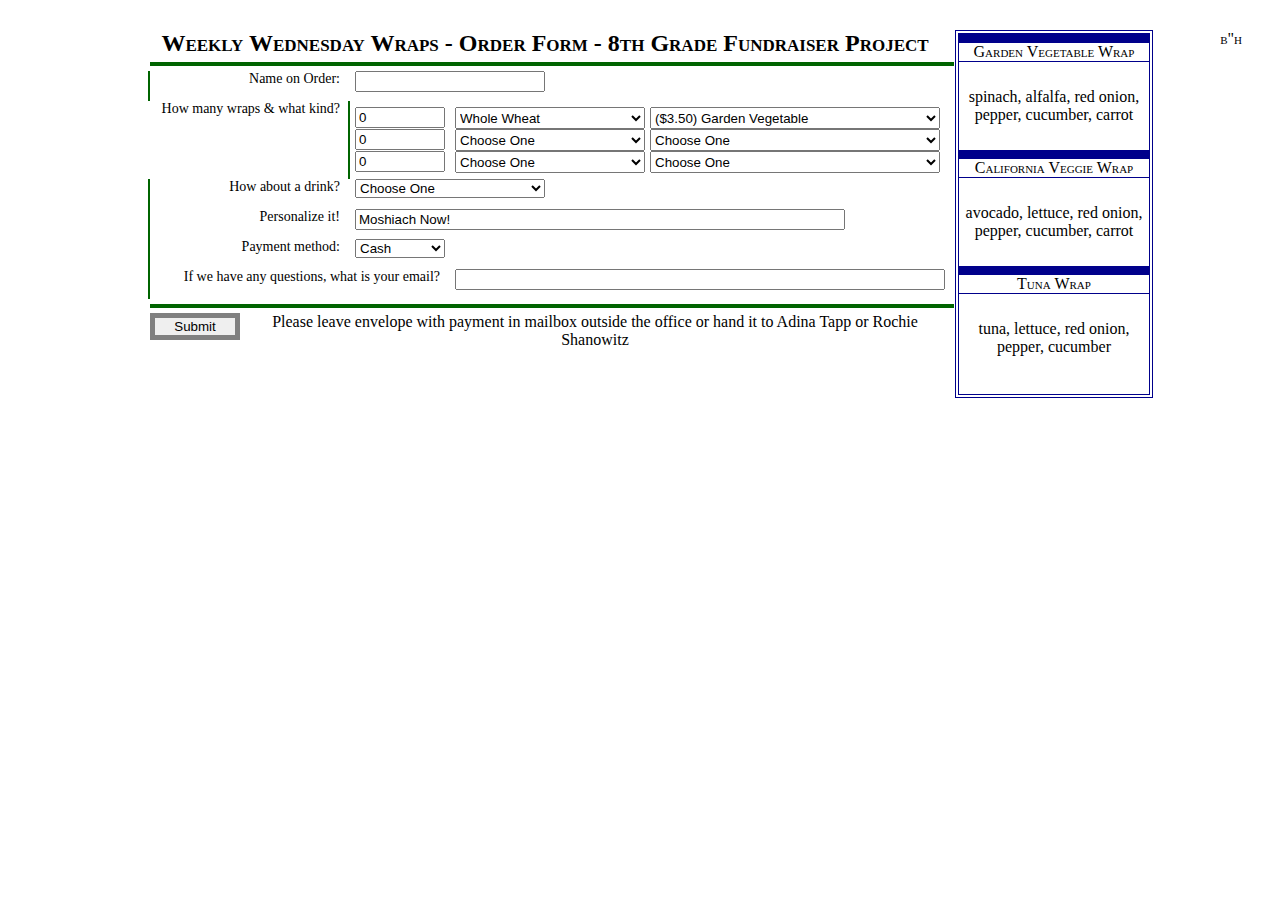
<file: objectCode/wrapOrderForm.html>
<html>
	<head>
		<meta http-equiv="content-type" content="text/html; charset=UTF-8">
		<title>Wrap Order Form</title>
		<link rel="stylesheet" type="text/css" href="http://meyerweb.com/eric/tools/css/reset/reset.css">
		<link rel="stylesheet" type="text/css" href="wof-css/960gs.css">
		<link rel="stylesheet" type="text/css" href="wof-css/wOF.css"></head>
	<body>
		<div class="bh">b"h</div>
		<div class="container_10">
		<form class="grid_8" action="wof-php/placeOrder.php" method="post">
			<h2 class="grid_8 header">Weekly Wednesday Wraps - Order Form - 8th Grade Fundraiser Project</h2>
			<div class="grid_2" id="menu">
				<p class="title">Garden Vegetable Wrap</p>
				<p>spinach, alfalfa, red onion, pepper, cucumber, carrot</p>
				<p class="title">California Veggie Wrap</p>
				<p>avocado, lettuce, red onion, pepper, cucumber, carrot</p>
				<p class="title">Tuna Wrap</p>
				<p>tuna, lettuce, red onion, pepper, cucumber</p></div>
			<div class="grid_8 bottomEdge"></div>
			
			<span class="grid_2 textRight leftEdge">Name on Order:</span><span class="grid_2 suffix_4"><input class="grid_2" type="text" name="name"></span>
			<span class="grid_2 textRight">How many wraps & what kind?</span>
			<span class="grid_6 leftEdge">
				<input name="q1" type="number" class="grid_1" value="0">
				<select name="q1wrap" class="wrapType grid_2">
					<option value="Whole Wheat">Whole Wheat</option>
					<option value="Spinach">Spinach</option>
					<option value="Regular">Regular</option></select>
				<select name="q1fill" class="wrapFill grid_3">
					<option value="Garden Vegetable">($3.50) Garden Vegetable</option>
					<option value="California Veggie">($3.50) California Veggie</option>
					<option value="Tuna">($4.50) Tuna</option>
					<option value="Custom">($5.00) Custom</option></select>
				<input name="q2" type="number" class="grid_1" value="0">
				<select name="q2wrap" class="wrapType grid_2">
					<option value="false">Choose One</option>
					<option value="Whole Wheat">Whole Wheat</option>
					<option value="Spinach">Spinach</option>
					<option value="Regular">Regular</option></select>
				<select name="q2fill" class="wrapFill grid_3">
					<option value="false">Choose One</option>
					<option value="Garden Vegetable">($3.50) Garden Vegetable</option>
					<option value="California Veggie">($3.50) California Veggie</option>
					<option value="Tuna">($4.50) Tuna</option>
					<option value="Custom">($5.00) Custom</option></select>
				<input name="q3" type="number" class="grid_1" value="0">
				<select name="q3wrap" class="wrapType grid_2">
					<option value="false">Choose One</option>
					<option value="Whole Wheat">Whole Wheat</option>
					<option value="Spinach">Spinach</option>
					<option value="Regular">Regular</option></select>
				<select name="q3fill" class="wrapFill grid_3">
					<option value="false">Choose One</option>
					<option value="Garden Vegetable">($3.50) Garden Vegetable</option>
					<option value="California Veggie">($3.50) California Veggie</option>
					<option value="Tuna">($4.50) Tuna</option>
					<option value="Custom">($5.00) Custom</option></select>
				</span>
			<span class="grid_2 textRight leftEdge">How about a drink?</span>
			<span class="grid_2 suffix_4">
				<select name="drink" class="drinkList grid_2">
					<option value="false">Choose One</option>
					<option value="Snapple">($1.00) Snapple</option>
					<option value="Water Bottle">($0.75) Water Bottle</option></select></span>
			<span class="grid_2 textRight leftEdge">Personalize it!</span><span class="grid_5 suffix_1"><input class="grid_5" type="text" name="custom" value="Moshiach Now!"></span>
			<span class="grid_2 textRight leftEdge">Payment method:</span><span class="grid_1 suffix_5"><select class="grid_1" name="paperPlastic"><option value="cash">Cash</option><option value="check">Check</option></select></span>
			<span class="grid_3 textRight leftEdge">If we have any questions, what is your email?</span><span class="grid_5"><input class="grid_5" type="email" name="contact"></span>
			
			<div class="grid_8 bottomEdge"></div>
			<input type="submit" class="grid_1 box">
			<div class="grid_7">Please leave envelope with payment in mailbox outside the office or hand it to Adina Tapp or Rochie Shanowitz</div>
		</form>
		</div>
	</body>
</html>
</file>
<file: objectCode/wof-css/960gs.css>
body {
  min-width: 1000px;
}

.container_10 {
  margin-left: auto;
  margin-right: auto;
  width: 1000px;
}

.grid_1,
.grid_2,
.grid_3,
.grid_4,
.grid_5,
.grid_6,
.grid_7,
.grid_8,
.grid_9,
.grid_10 {
  display:inline;
  float: left;
  position: relative;
  margin-left: 5px;
  margin-right: 5px;
}

.container_10 .grid_1 {
  width:90px;
}

.container_10 .grid_2 {
  width:190px;
}

.container_10 .grid_3 {
  width:290px;
}

.container_10 .grid_5 {
  width:490px;
}

.container_10 .grid_6 {
  width:590px;
}

.container_10 .grid_7 {
  width:690px;
}

.container_10 .grid_8 {
  width:800px;
}

.container_10 .suffix_1 {
  padding-right:100px;
}

.container_10 .suffix_4 {
  padding-right:400px;
}

.container_10 .suffix_5 {
  padding-right:500px;
}
</file>
<file: objectCode/wof-css/wOF.css>
body {margin-top: 30px;}
#menu {
	min-height: 360px;
	position: absolute;
	border: double 4px darkblue;
	margin-left: 10px;
}
#height90 {height: 90px;}
div {text-align: center;}
span {min-height: 30px;font-size: 14px;}
p {padding: 10px 0px;}
hr {margin: 0px; padding: 0px;}
.textRight {text-align: right;}
.box {
	border: solid 5px gray;
	text-align: center;
}
.bh, .title, .header {
	font-variant: small-caps;
	margin: 0px;
}
.bh {float: right; margin-right: 30px;}
.footer {
	text-align: center;
	font-size: 1.25em;
}
.title {
	border-top: solid 9px darkblue;
	border-bottom: solid 1px darkblue;
	padding: 0px;
}
.bottomEdge {
	margin-top: 5px;
	margin-bottom: 5px;
	border: solid 2px darkgreen;
}
.leftEdge {
	margin-left: 3px;
	border-left: solid 2px darkgreen;
}
select:nth-child(3), select:nth-child(6), select:nth-child(9) {
	margin-left: 0px;
	margin-right: 0px;
}
.grid_6 {padding: 6px 0px;}
.wrapType, .wrapFill {
	min-height: 22px;
}
</file>
